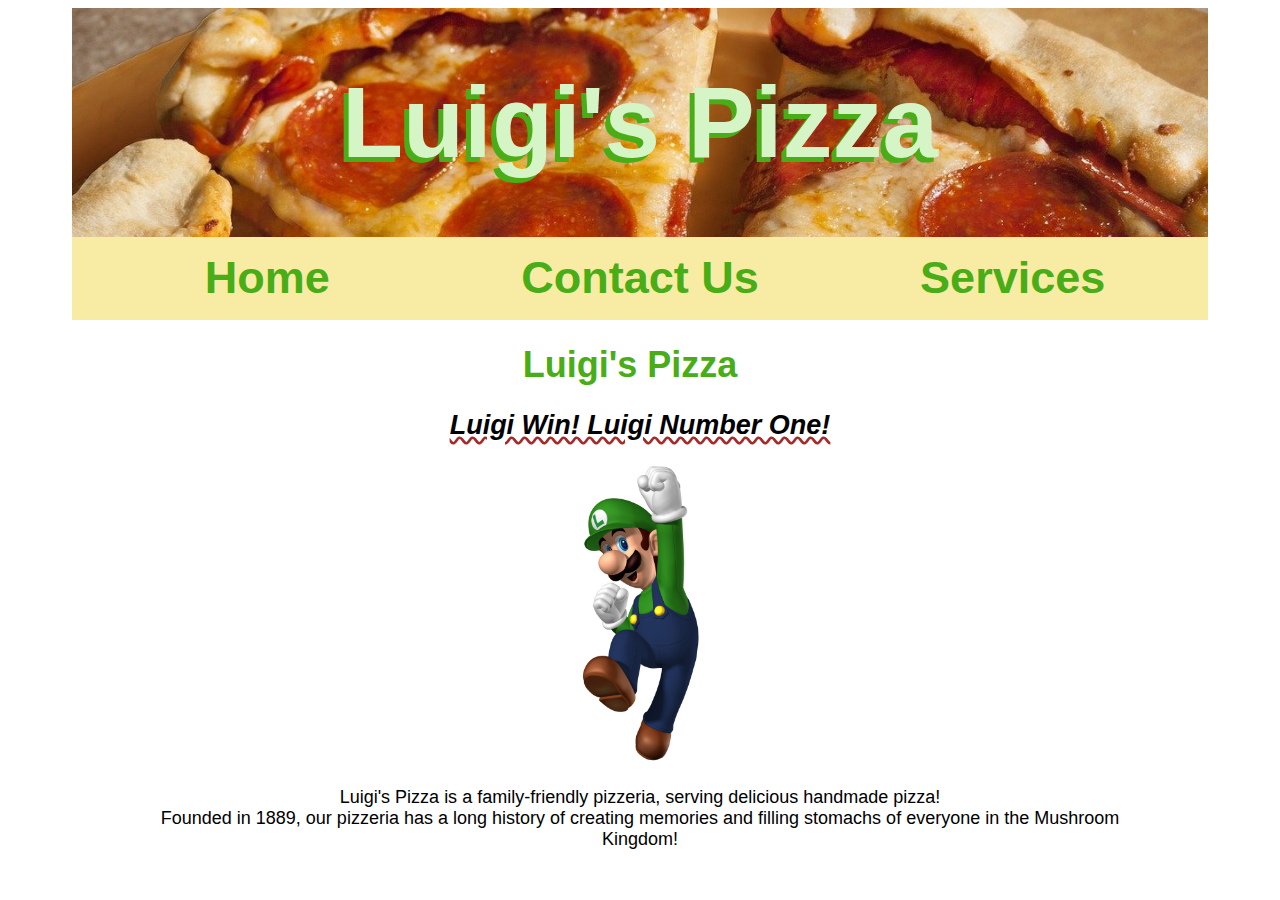
<file: index.html>
<!DOCTYPE html>
<html>
  <head>
    <title> Luigi's Pizza Home </title>
    <link rel="stylesheet" href="style.css">
    <style type="text/css"> 
      h2{font-style:italic; text-decoration: brown wavy underline;}
	  </style>
    
  </head>
  
  <body>
    <div id='top'>
	    <b>Luigi's Pizza</b>
    </div>
    
    <nav>
    <div class="box">
        <div class="menu">
            <a href="index.html">Home</a>
        </div>
        <div class="menu">
            <a href="contact.html">Contact Us</a>
        </div>
        <div class="menu">
            <a href="services.html">Services</a>
        </div>
    </div>    
    </nav>

    <header>
      <h1>Luigi's Pizza &nbsp;</h1><h2>Luigi Win! Luigi Number One!</h2>
    </header>
    <article>
      <img src="luigi.png" style="height:300px">
      <p>Luigi's Pizza is a family-friendly pizzeria, serving delicious handmade pizza! <br/>
        Founded in 1889, our pizzeria has a long history of creating memories and filling stomachs of everyone in the Mushroom Kingdom!
      </p>
    </article>
    
  </body>
</html>
</file>
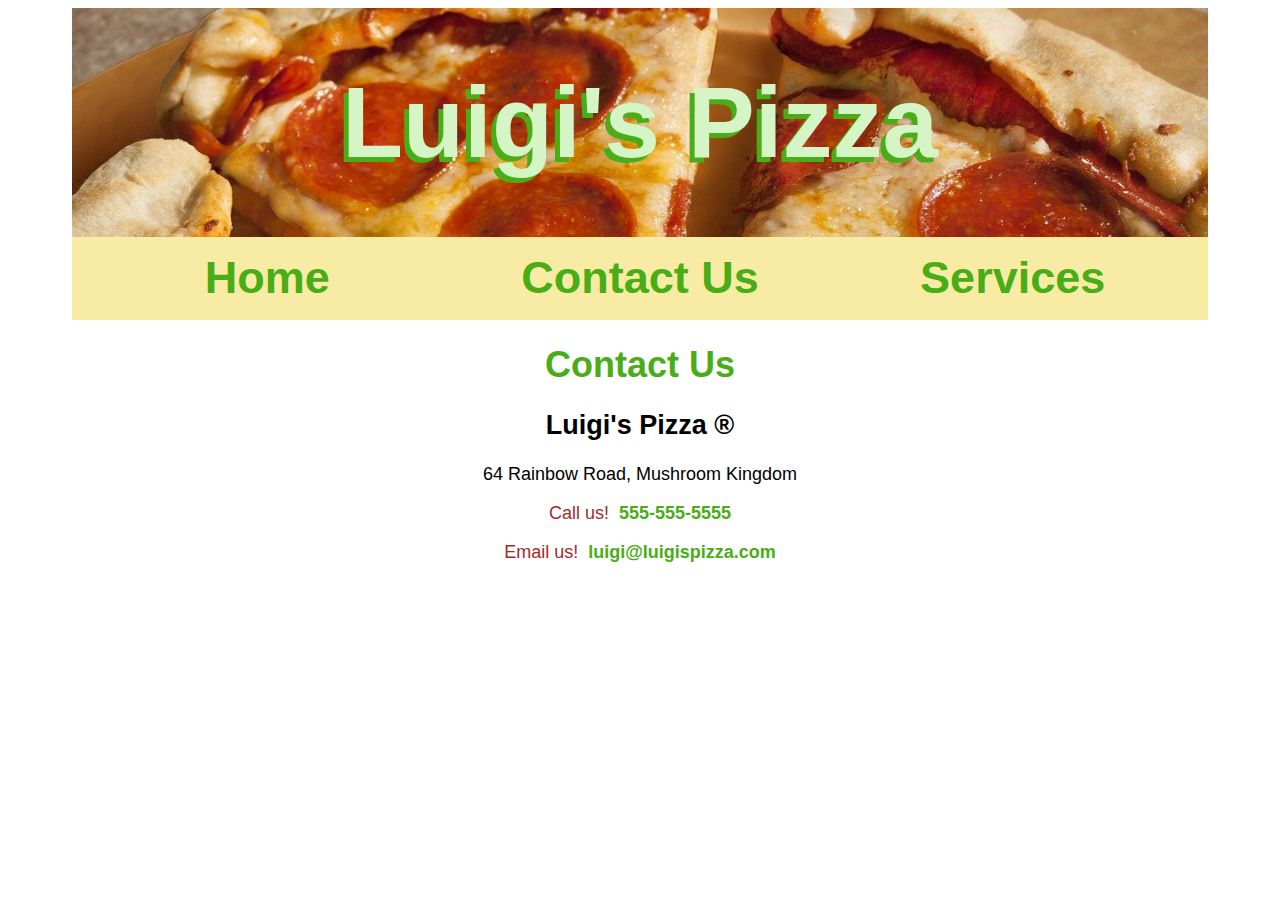
<file: contact.html>
<!DOCTYPE html>
<html>
<head>
    <title>Luigi's Pizza | Contact Us</title>  
    <link rel="stylesheet" href="style.css">
    <style type="text/css">
      p.brown {color:brown}
      a:hover{text-decoration: underline; background-color: transparent;}
    </style>
</head>
  
<body>
  <div id='top'>
    <b>Luigi's Pizza</b>
  </div>
  
  <nav>
  <div class="box">
      <div class="menu">
          <a href="index.html">Home</a>
      </div>
      <div class="menu">
          <a href="contact.html">Contact Us</a>
      </div>
      <div class="menu">
          <a href="services.html">Services</a>
      </div>
  </div>    
  </nav>

  <header>
    <h1>Contact Us</h1>
  </header> 
  
  <article>
    <h2>Luigi's Pizza &reg;</h2>
    <p>64 Rainbow Road, Mushroom Kingdom</p>
    <p class="brown">Call us! &nbsp;<a href="tel:555-555-5555">555-555-5555</a><br /></p>
    <p class="brown">Email us! &nbsp;<a href="mailto:luigi@luigispizza.com">luigi@luigispizza.com</a><br /> </p>

  </article>
  <br />
</body>
  
</html>
</file>
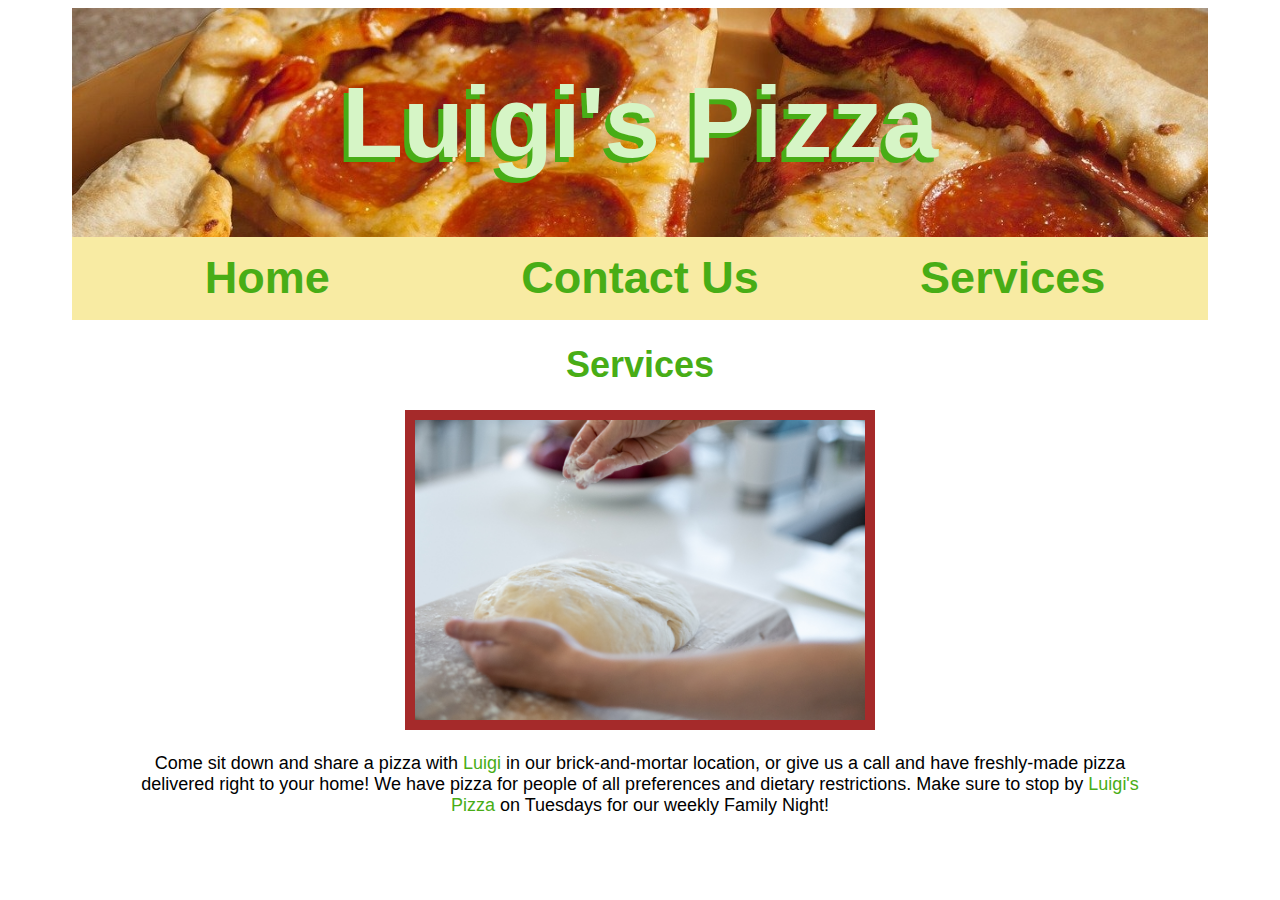
<file: services.html>
<!DOCTYPE html>
<html>
    <head>
        <link rel="stylesheet" href="style.css">
        <title> Luigi's Pizza | Services</title>
        <style type="text/css">
            .luigi{color:#48ad16;}
            img {border:10px solid; border-color: brown;}
        </style>
    </head>
  
    <body>
        <div id='top'>
            <b>Luigi's Pizza</b>
        </div>
        
        <nav>
        <div class="box">
            <div class="menu">
                <a href="index.html">Home</a>
            </div>
            <div class="menu">
                <a href="contact.html">Contact Us</a>
            </div>
            <div class="menu">
                <a href="services.html">Services</a>
            </div>
        </div>    
        </nav>
    
        <header>
            <h1>Services</h1>
        </header>

        <article>
            <img src="make_pizza.jpg" alt="Luigi's delicious handmade pizza" style="height:300px">
            <p>
                Come sit down and share a pizza with <span class="luigi">Luigi</span> in our brick-and-mortar location, 
                or give us a call and have freshly-made pizza delivered right to your home!
                We have pizza for people of all preferences and dietary restrictions. 
                Make sure to stop by <span class="luigi">Luigi's Pizza</span> on Tuesdays for our weekly Family Night!
            </p>
        </article>
    </body>
</html>
</file>
<file: style.css>
#top {background-image: url(pizza_banner2.jpg);  background-size:cover;
height: 50%; width: 100%; box-sizing: border-box;
text-align:center; font-size:  100px; font-family: sans-serif; color: #d6f5c6; 
text-shadow: -5px 5px 0 #48ad16;
padding-top: 5%; padding-bottom: 5%; }

.box {display:flex; flex-grow:1; flex-direction:row; background-color:#f8eba3;
padding:0.5rem;
}

.menu {
    text-align:center; font-size:2.5rem; font-family: sans-serif; color:#ffffff; 
    width:3rem; padding:2rem,1rem; flex-grow:1; margin:0.375rem;
}

body,html{text-align:center; font-family:sans-serif; font-size: large;}

article,html{padding-left: 5%; padding-right: 5%;}

h1{text-align:center;color:#48ad16;font-family: sans-serif;}

a:link {font-weight:bold; text-decoration: none; color:#48ad16;}

a:visited {font-weight:bold; color:#48ad16;}

a:hover {background-color: #83b36b86;}
</file>
